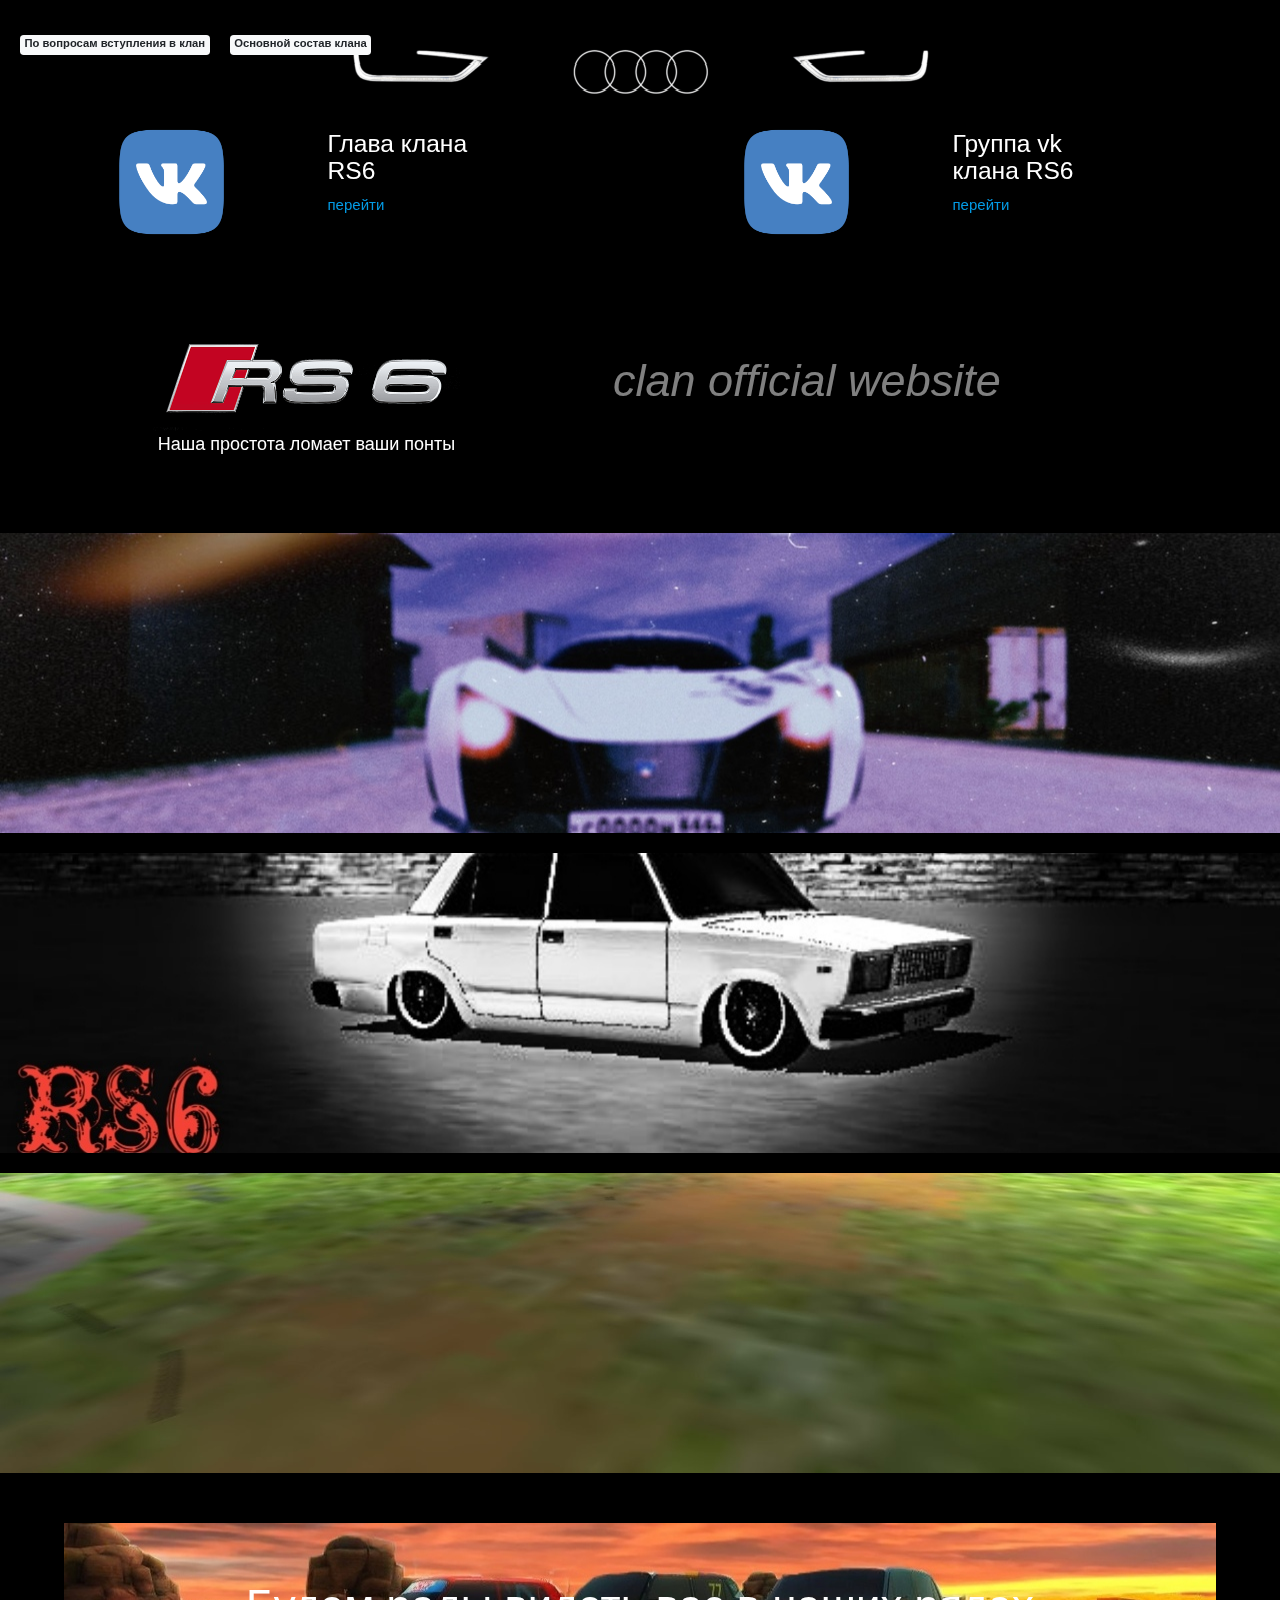
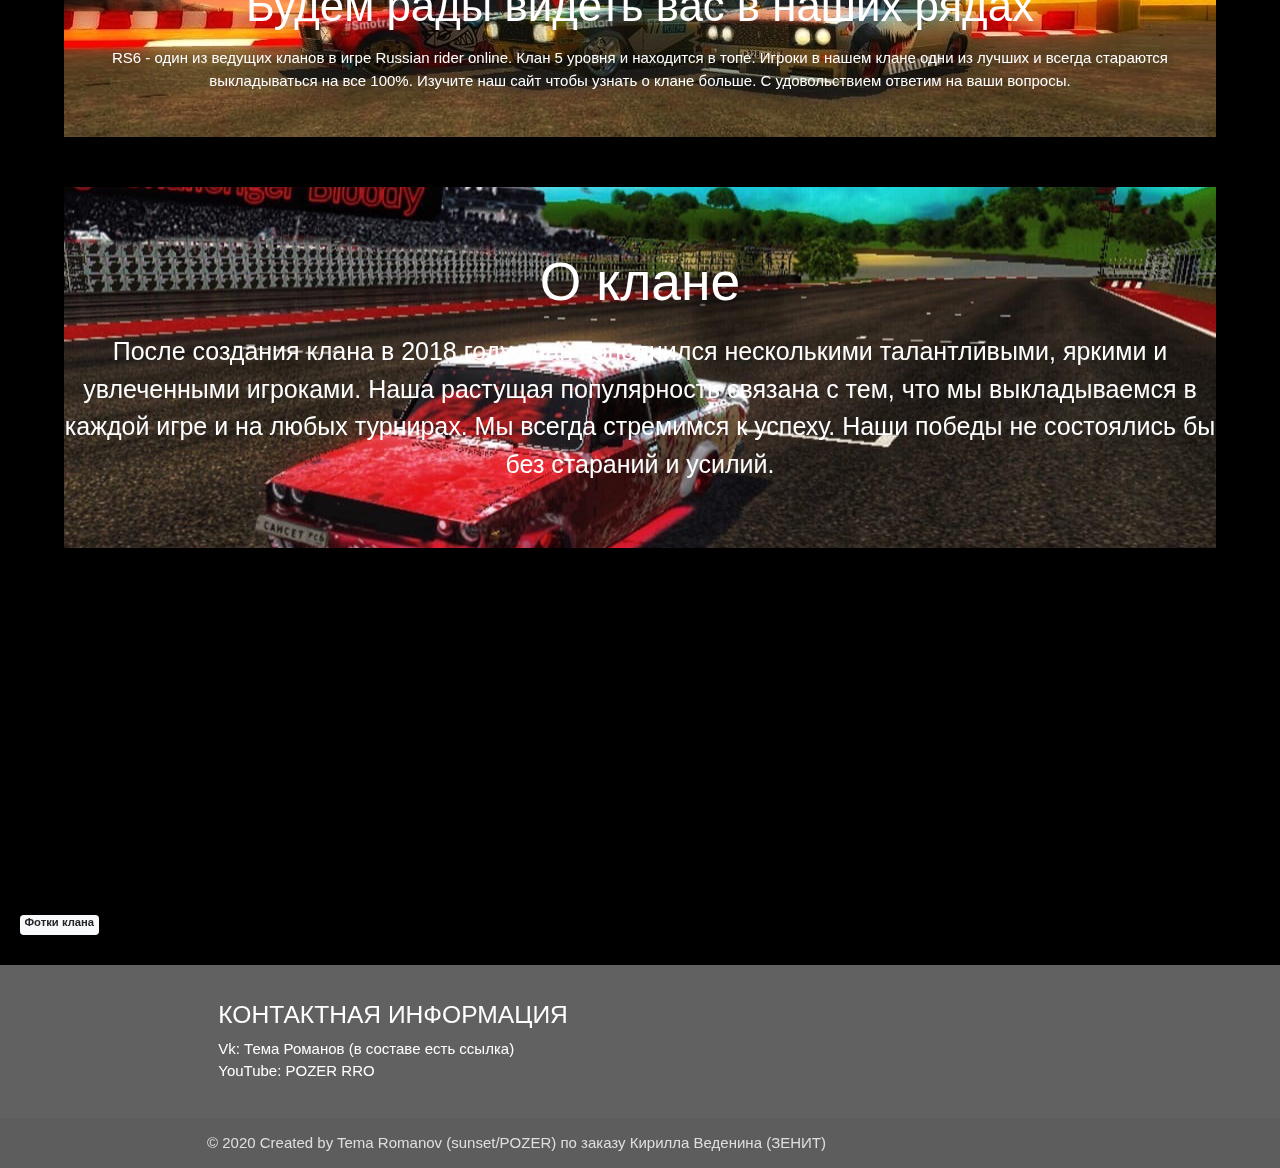
<file: index.html>
<!DOCTYPE html>
<html>

<head>
    <meta http-equiv="Content-Type" content="text/html; charset=UTF-8"/>
    <meta name="viewport" content="width=device-width, initial-scale=1, maximum-scale=1.0"/>
    <title>
        RS6
    </title>
    <link rel="stylesheet" href="https://stackpath.bootstrapcdn.com/bootstrap/4.4.1/css/bootstrap.min.css" integrity="sha384-Vkoo8x4CGsO3+Hhxv8T/Q5PaXtkKtu6ug5TOeNV6gBiFeWPGFN9MuhOf23Q9Ifjh" crossorigin="anonymous">
    <link rel="stylesheet" href="style.css">
    <link href="https://fonts.googleapis.com/icon?family=Material+Icons" rel="stylesheet">
    <link href="css/materialize.css" type="text/css" rel="stylesheet" media="screen,projection"/>
    <link href="css/style.css" type="text/css" rel="stylesheet" media="screen,projection"/>
</head>

<body class="body">
    <div class="main_header">
        <a href="vopr.html" class="vopr badge badge-light">По вопросам вступления в клан</a>
        <a href="sostav.html" class="vopr badge badge-light">Основной состав клана</a>
    </div>
    <div class="link container-fluid">
        <div class="media position-relative vk2">
            <img src="vk-logo.png" class="vkimg">
            <div class="media-body">
                <h5 class="text-white">Глава клана RS6</h5>
                <a href="https://vk.com/el_nuruev" class="stretched-link">перейти</a>
            </div>
        </div>
        <div class="media position-relative vk2">
            <img src="vk-logo.png" class="vkimg">
            <div class="media-body">
                <h5 class="text-white">Группа vk клана RS6</h5>
                <a href="https://vk.com/officialrs6" class="stretched-link">перейти</a>
            </div>
        </div>
    </div>
    <div class="header center">
        <div class="head">
            <div>
                <img src="rs6_logo.png" class="rs6_logo" />
                <p class="font-weight-light" align="center">
                    Наша простота ломает ваши понты
                </p>
            </div>
            <div>
                <h1 class="font-italic text-white-50" align="center">
                   clan official website
                </h1>
            </div>
        </div>
    </div>
    <div class="main">
        <div class="parallaxes">
            <div class="parallax-container">
                <div class="parallax"><img src="fotka.jpg" class="parimg"></div>
            </div>
            <div class="parallax-container par">
                <div class="parallax"><img src="fotka1.jpg" class="parimg"></div>
            </div>
            <div class="parallax-container par">
                <div class="parallax"><img src="fotka2.jpg" class="parimg"></div>
            </div>
        </div>
       <div class="menu font-weight-light text-white">
           <h3 align="center">Будем рады видеть вас в наших рядах</h3>
           <p align="center">RS6 - один из ведущих кланов в игре Russian rider online. Клан 5 уровня и находится в топе. Игроки в нашем клане одни из лучших и всегда стараются выкладываться на все 100%. Изучите наш сайт чтобы узнать о клане больше. С удовольствием ответим на ваши вопросы.</p>
       </div>
        <div class="flex font-weight-light text-white">
            <div class="media position-relative">
                <div class="media-body">
                    <h2 class="mr-10" align="center">О клане</h2>
                    <p align="center">После создания клана в  2018 году клан пополнился несколькими талантливыми, яркими и увлеченными игроками. Наша растущая популярность связана с тем, что мы выкладываемся в каждой игре и на любых турнирах. Мы всегда стремимся к успеху. Наши победы не состоялись бы без стараний и усилий.</p>
                </div>
            </div>
        </div>
    </div>

    <iframe class="video" src="https://www.youtube.com/embed/I4IQpzeaEqc" frameborder="0" allow="accelerometer; autoplay; encrypted-media; gyroscope; picture-in-picture" allowfullscreen></iframe>

    <a href="fotki.html" class="vopr badge badge-light">Фотки клана</a>

    <footer class="page-footer grey darken-2">
    <div class="container">
      <div class="row">
        <div class="col l3 s12">
          <h5 class="white-text">КОНТАКТНАЯ ИНФОРМАЦИЯ</h5>
          <ul>
            <li class="white-text">Vk: Тема Романов (в составе есть ссылка)</li>
            <li class="white-text">YouTube: POZER RRO</li>
          </ul>
        </div>
      </div>
    </div>
    <div class="footer-copyright">
      <div class="container">
      © 2020 Created by Tema Romanov (sunset/POZER) по заказу Кирилла Веденина (ЗЕНИТ)
      </div>
    </div>
    </footer>

    <script src="https://code.jquery.com/jquery-2.1.1.min.js"></script>
    <script src="js/materialize.js"></script>
    <script src="js/init.js"></script>
    <script type="text/javascript">

        $(document).ready(function(){
          $('.materialboxed').materialbox();
        });

        $(document).ready(function(){
          $('.parallax').parallax();
        });
  </script>
</body>

</html>
</file>
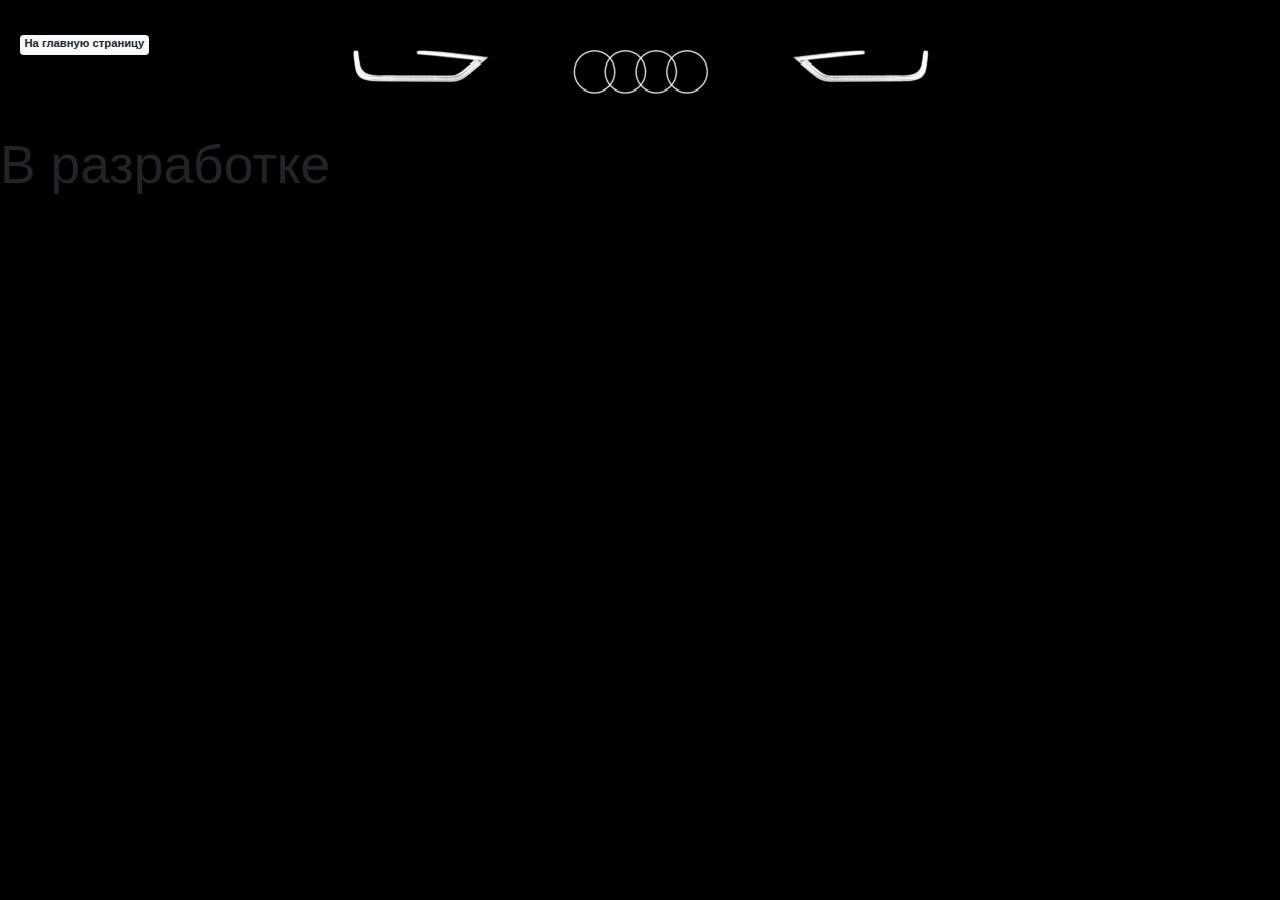
<file: fotki.html>
<!DOCTYPE html>
<html>
<head>
	<meta http-equiv="Content-Type" content="text/html; charset=UTF-8"/>
    <meta name="viewport" content="width=device-width, initial-scale=1, maximum-scale=1.0"/>
    <link rel="stylesheet" href="https://stackpath.bootstrapcdn.com/bootstrap/4.4.1/css/bootstrap.min.css" integrity="sha384-Vkoo8x4CGsO3+Hhxv8T/Q5PaXtkKtu6ug5TOeNV6gBiFeWPGFN9MuhOf23Q9Ifjh" crossorigin="anonymous">
    <link rel="stylesheet" href="style.css">
    <link href="https://fonts.googleapis.com/icon?family=Material+Icons" rel="stylesheet">
    <link href="css/materialize.css" type="text/css" rel="stylesheet" media="screen,projection"/>
    <link href="css/style.css" type="text/css" rel="stylesheet" media="screen,projection"/>
	<title>Фотки клана</title>
</head>
<body class="body">
	<div class="main_header">
        <a href="index.html" class="vopr badge badge-light">На главную страницу</a>
    </div>
    <h2>В разработке</h2>
</body>
</html>
</file>
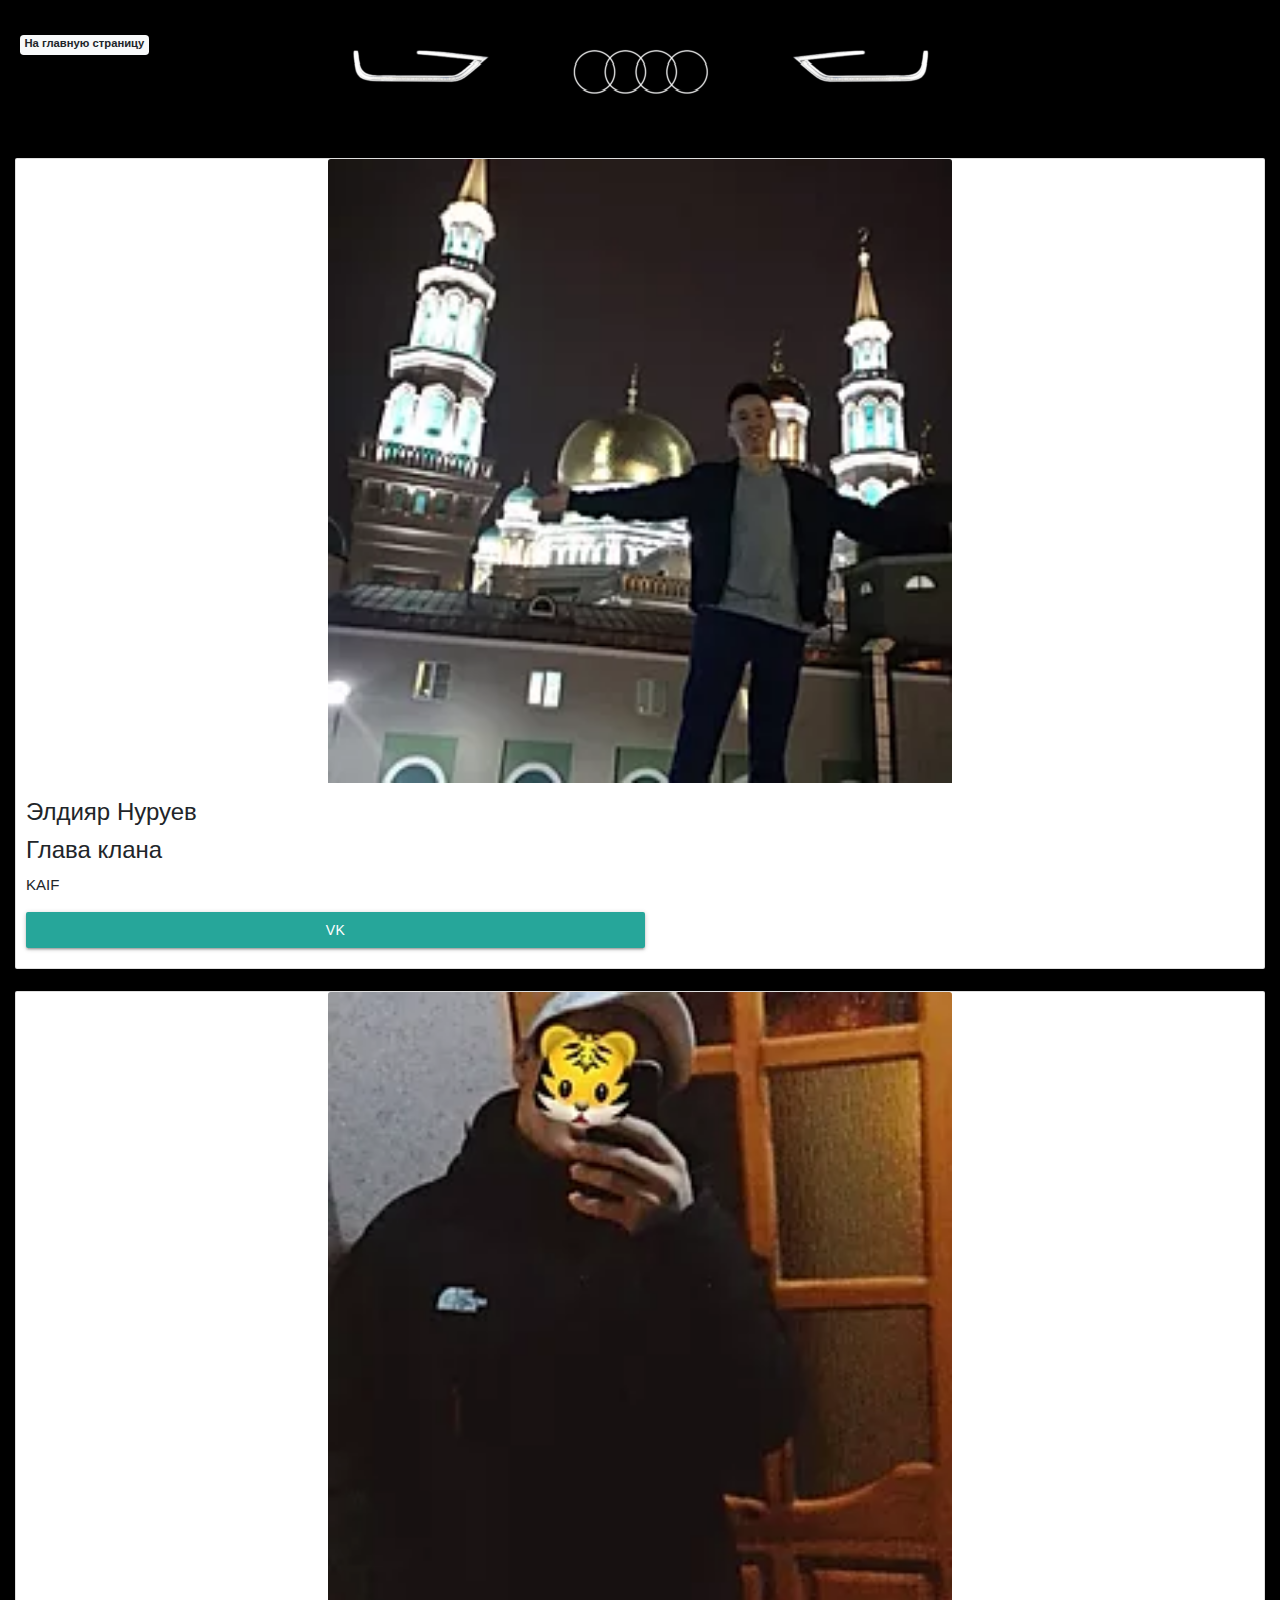
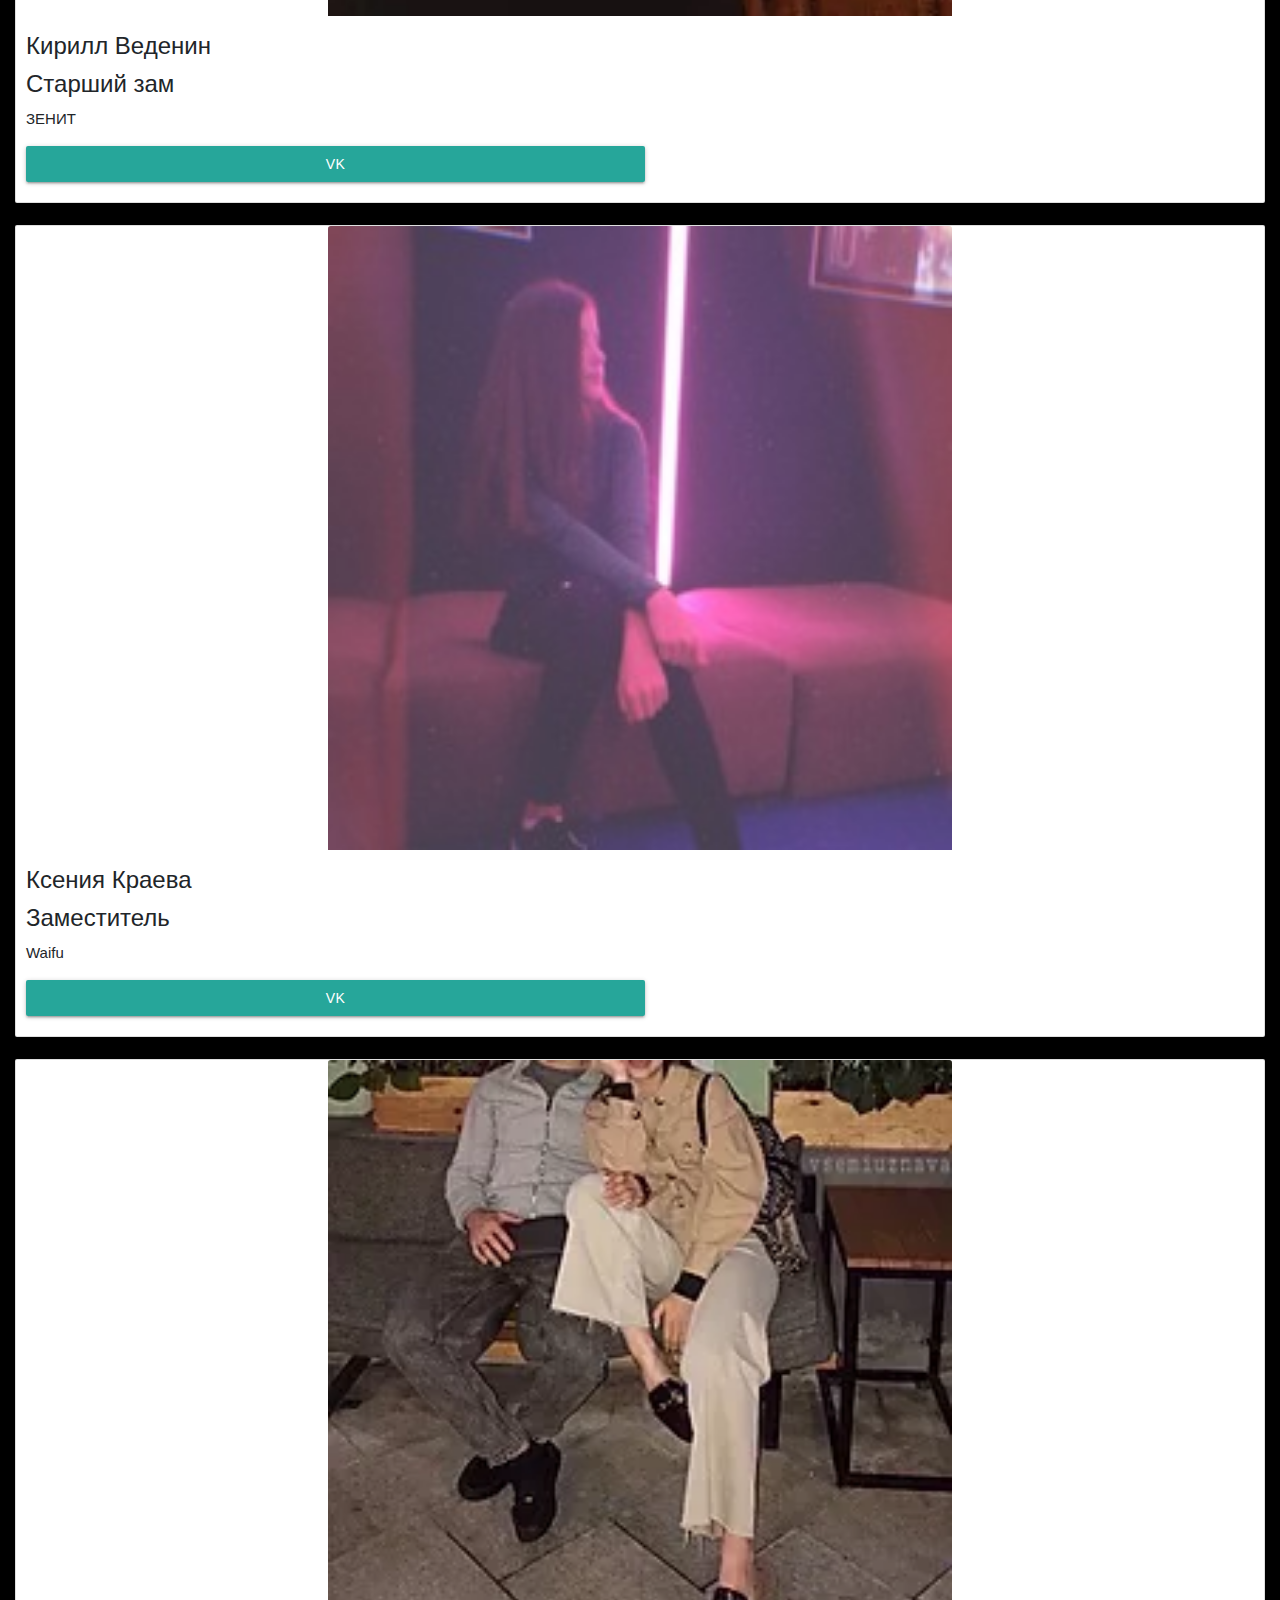
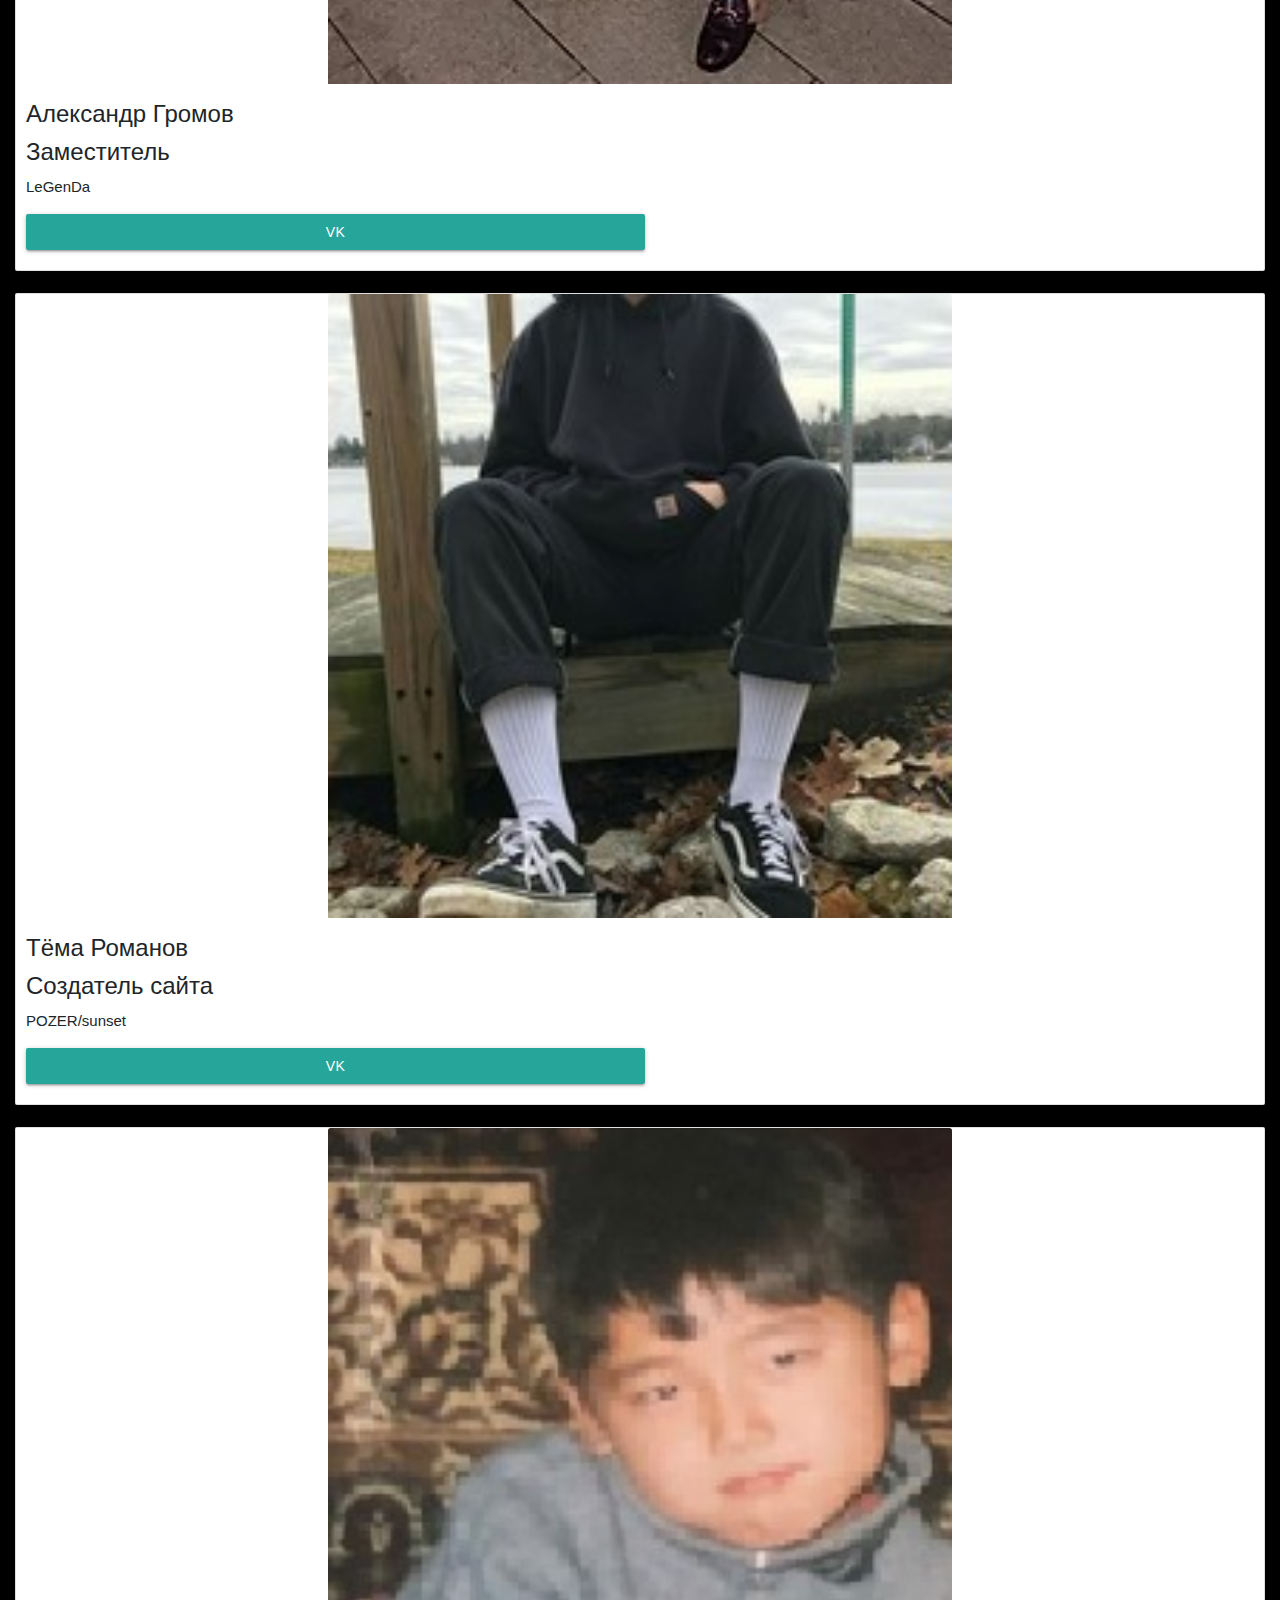
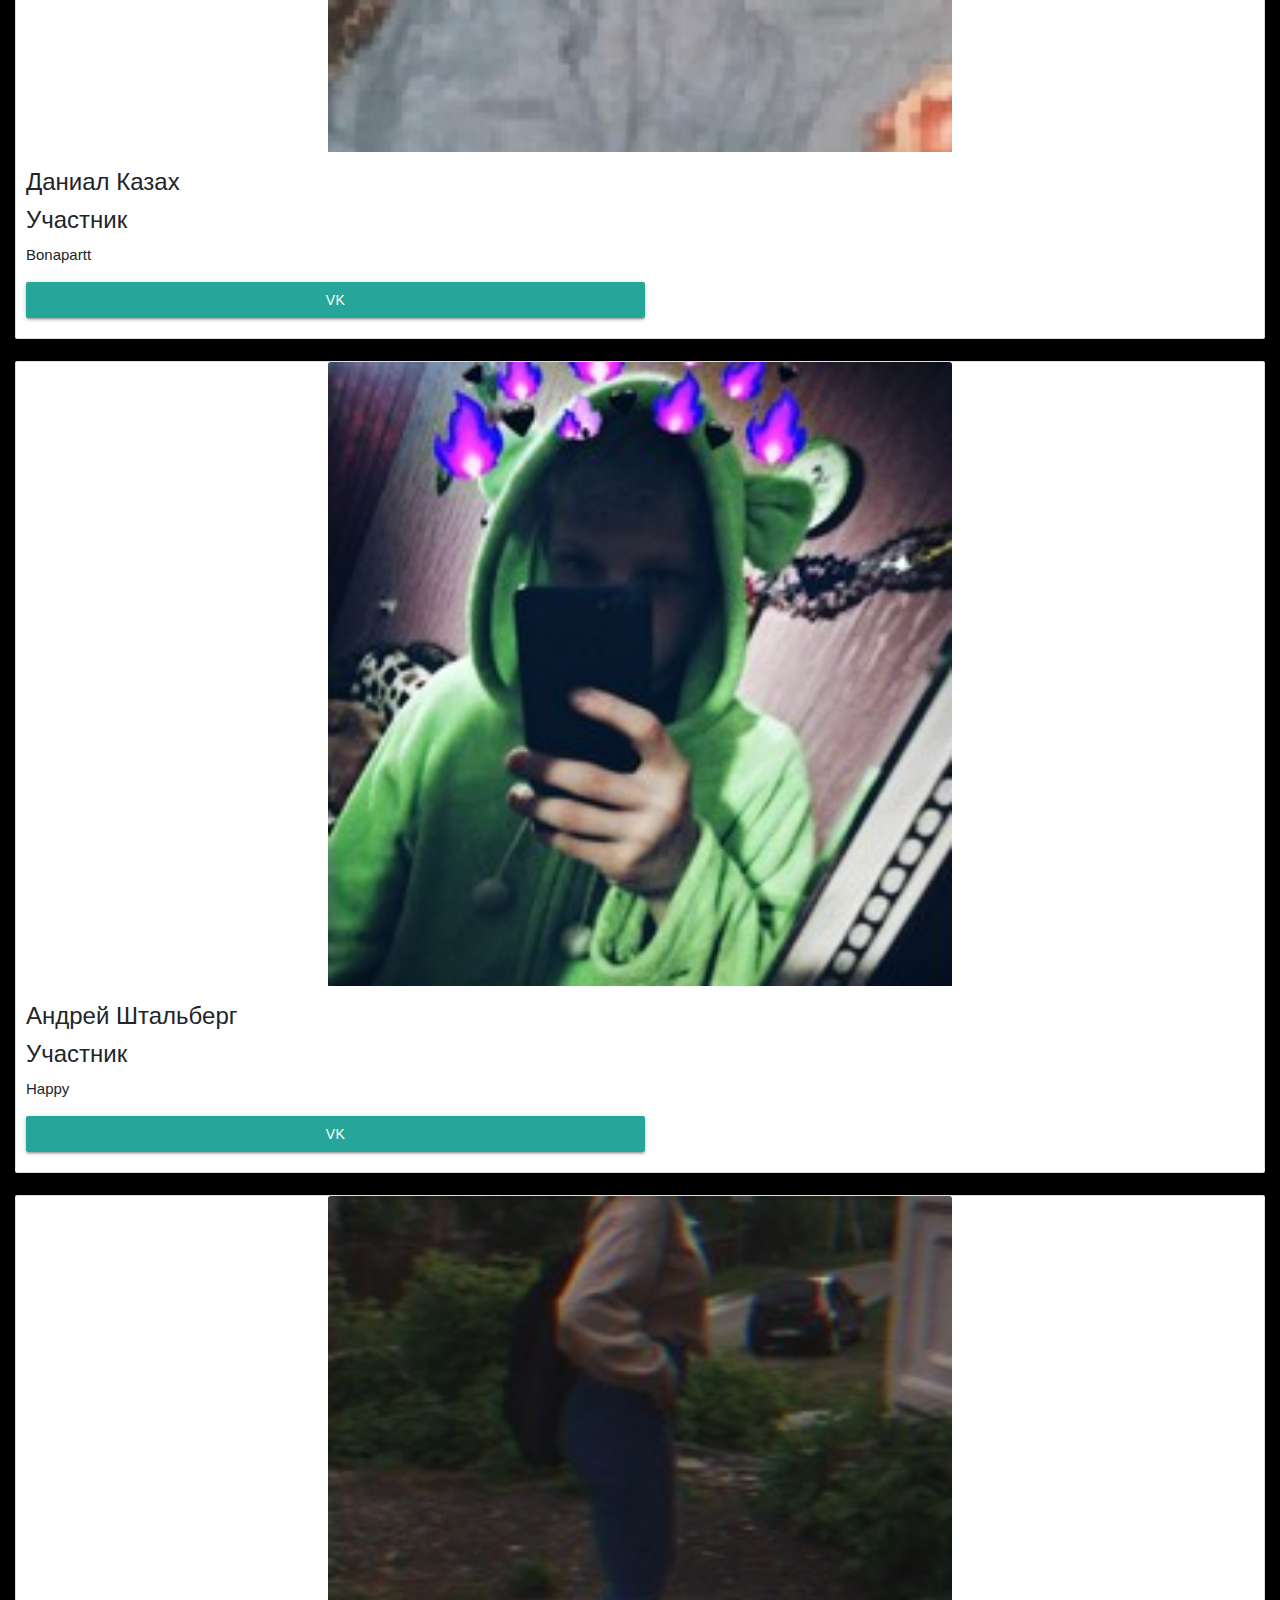
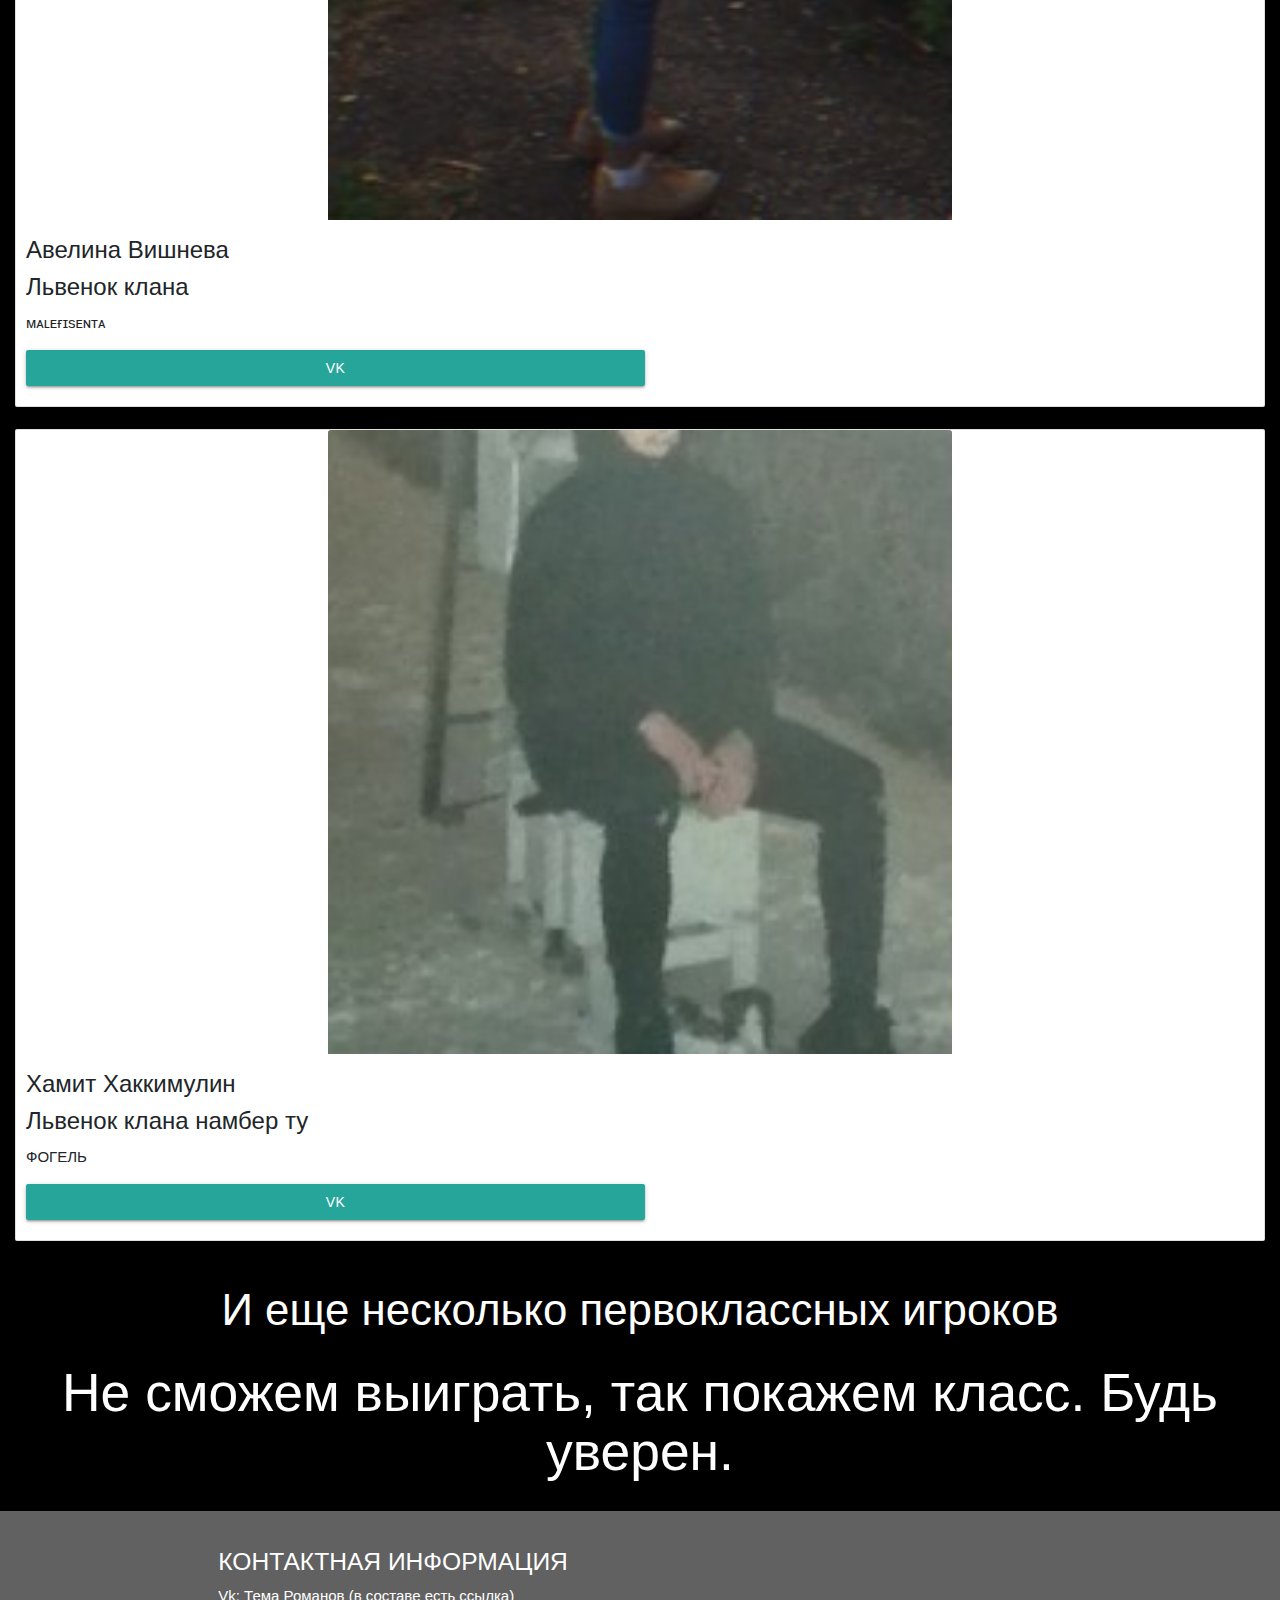
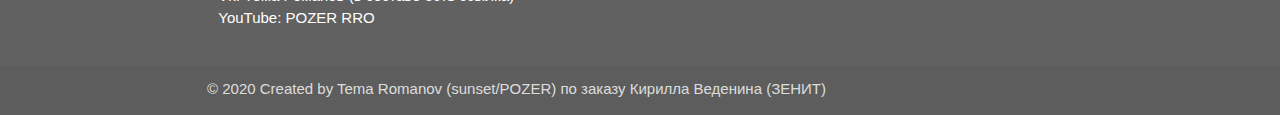
<file: sostav.html>
<!DOCTYPE html>
<html>
<head>
	<meta http-equiv="Content-Type" content="text/html; charset=UTF-8"/>
    <meta name="viewport" content="width=device-width, initial-scale=1, maximum-scale=1.0"/>
    <link rel="stylesheet" href="https://stackpath.bootstrapcdn.com/bootstrap/4.4.1/css/bootstrap.min.css" integrity="sha384-Vkoo8x4CGsO3+Hhxv8T/Q5PaXtkKtu6ug5TOeNV6gBiFeWPGFN9MuhOf23Q9Ifjh" crossorigin="anonymous">
    <link rel="stylesheet" href="style.css">
    <link href="https://fonts.googleapis.com/icon?family=Material+Icons" rel="stylesheet">
    <link href="css/materialize.css" type="text/css" rel="stylesheet" media="screen,projection"/>
    <link href="css/style.css" type="text/css" rel="stylesheet" media="screen,projection"/>
	<title>Основной состав</title>
</head>
<body class="body bodysost">
	<div class="main_header">
        <a href="index.html" class="vopr badge badge-light">На главную страницу</a>
    </div>

    <div class="coln container-fluid">
      <div class="stroka row">
        <div class="card">
            <img src="ava1.jpg" class="card-img-top sostimg">
          <div class="block">
            <h5 class="card-title">Элдияр Нуруев</h5>
            <h6 class="card-title">Глава клана</h6>
            <p class="card-text">KAIF</p>
            <a href="https://vk.com/el_nuruev" class="btn btn-primary stretched-link">vk</a>
          </div>
        </div>
        <div class="card">
            <img src="ava2.jpg" class="card-img-top sostimg">
          <div class="block">
            <h5 class="card-title">Кирилл Веденин</h5>
            <h6 class="card-title">Старший зам</h6>
            <p class="card-text">ЗЕНИТ</p>
            <a href="https://vk.com/xx_zenit_xx" class="btn btn-primary stretched-link">vk</a>
          </div>
        </div>
        <div class="card">
            <img src="ava.jpg" class="card-img-top sostimg">
          <div class="block">
            <h5 class="card-title">Ксения Краева</h5>
            <h6 class="card-title">Заместитель</h6>
            <p class="card-text">Waifu</p>
            <a href="https://vk.com/id286689424" class="btn btn-primary stretched-link">vk</a>
          </div>
        </div>
        <div class="card">
            <img src="ava3.jpg" class="card-img-top sostimg">
          <div class="block">
            <h5 class="card-title">Александр Громов</h5>
            <h6 class="card-title">Заместитель</h6>
            <p class="card-text">LeGenDa</p>
            <a href="https://vk.com/id563025765" class="btn btn-primary stretched-link">vk</a>
          </div>
        </div>
        <div class="card">
            <img src="ava4.jpg" class="card-img-top sostimg">
          <div class="block">
            <h5 class="card-title">Тёма Романов</h5>
            <h6 class="card-title">Создатель сайта</h6>
            <p class="card-text">POZER/sunset</p>
            <a href="https://vk.com/asshole_in_the_mirror" class="btn btn-primary stretched-link">vk</a>
          </div>
        </div>
        <div class="card">
            <img src="ava5.jpg" class="card-img-top sostimg">
          <div class="block">
            <h5 class="card-title">Даниал Казах</h5>
            <h6 class="card-title">Участник</h6>
            <p class="card-text">Bonapartt</p>
            <a href="https://vk.com/blaida_blai" class="btn btn-primary stretched-link">vk</a>
          </div>
        </div>
        <div class="card">
            <img src="ava6.jpg" class="card-img-top sostimg">
          <div class="block">
            <h5 class="card-title">Андрей Штальберг</h5>
            <h6 class="card-title">Участник</h6>
            <p class="card-text">Happy</p>
            <a href="https://vk.com/old_mayer" class="btn btn-primary stretched-link">vk</a>
          </div>
        </div>
        <div class="card">
            <img src="ava7.jpg" class="card-img-top sostimg">
          <div class="block">
            <h5 class="card-title">Авелина Вишнева</h5>
            <h6 class="card-title">Львенок клана</h6>
            <p class="card-text">ᴍᴀʟᴇғɪsᴇɴᴛᴀ</p>
            <a href="https://vk.com/id265156345" class="btn btn-primary stretched-link">vk</a>
          </div>
        </div>
        <div class="card">
            <img src="ava8.jpg" class="card-img-top sostimg">
          <div class="block">
            <h5 class="card-title">Хамит Хаккимулин</h5>
            <h6 class="card-title">Львенок клана намбер ту</h6>
            <p class="card-text">ФОГЕЛЬ</p>
            <a href="https://vk.com/codelven" class="btn btn-primary stretched-link">vk</a>
          </div>
        </div>
      </div>
    </div>

    </div>
    <h3 class="text-white">И еще несколько первоклассных игроков</h3>
    <h2 class="text-white">Не сможем выиграть, так покажем класс. Будь уверен.</h2>

    <footer class="page-footer grey darken-2">
    <div class="container">
      <div class="row">
        <div class="col l3 s12">
          <h5 class="white-text">КОНТАКТНАЯ ИНФОРМАЦИЯ</h5>
          <ul>
            <li class="white-text">Vk: Тема Романов (в составе есть ссылка)</li>
            <li class="white-text">YouTube: POZER RRO</li>
          </ul>
        </div>
      </div>
    </div>
    <div class="footer-copyright">
      <div class="container">
      © 2020 Created by Tema Romanov (sunset/POZER) по заказу Кирилла Веденина (ЗЕНИТ)
      </div>
    </div>
    </footer>
</body>
</html>
</file>
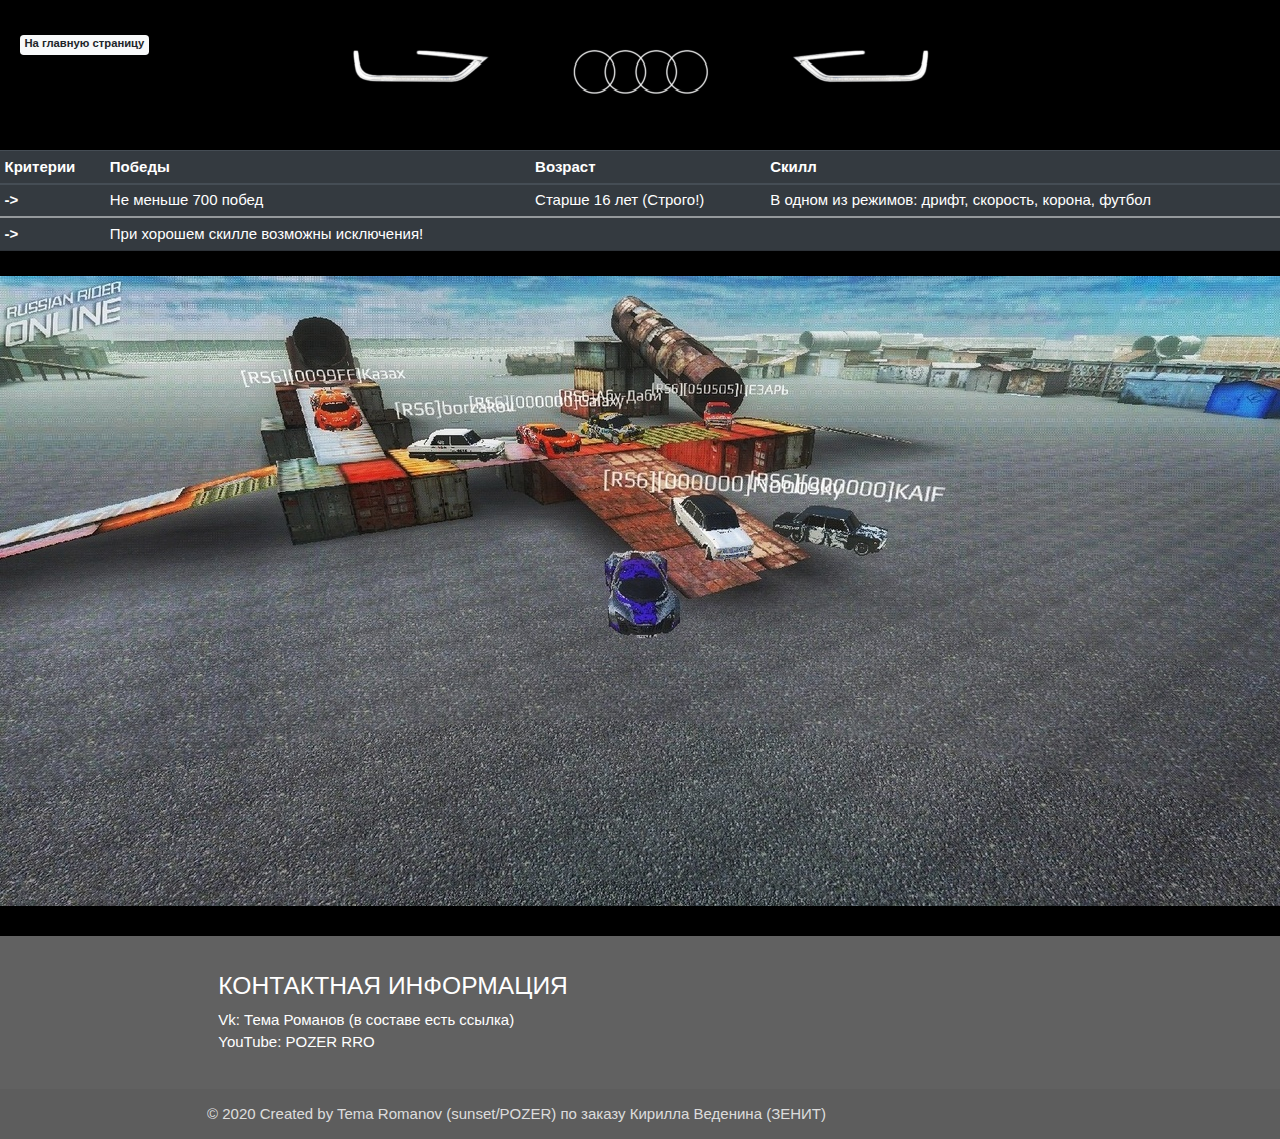
<file: vopr.html>
<!DOCTYPE html>
<html>
<head>
	<meta http-equiv="Content-Type" content="text/html; charset=UTF-8"/>
    <meta name="viewport" content="width=device-width, initial-scale=1, maximum-scale=1.0"/>
    <link rel="stylesheet" href="https://stackpath.bootstrapcdn.com/bootstrap/4.4.1/css/bootstrap.min.css" integrity="sha384-Vkoo8x4CGsO3+Hhxv8T/Q5PaXtkKtu6ug5TOeNV6gBiFeWPGFN9MuhOf23Q9Ifjh" crossorigin="anonymous">
    <link rel="stylesheet" href="style.css">
    <link href="https://fonts.googleapis.com/icon?family=Material+Icons" rel="stylesheet">
    <link href="css/materialize.css" type="text/css" rel="stylesheet" media="screen,projection"/>
    <link href="css/style.css" type="text/css" rel="stylesheet" media="screen,projection"/>
	<title>По вопросам вступления</title>
</head>
<body class="body">
	<div class="main_header">
        <a href="index.html" class="vopr badge badge-light">На главную страницу</a>
    </div>
    <table class="table table-sm table-dark">
		<thead>
		 	<tr>
		      <th scope="col">Критерии</th>
		      <th scope="col">Победы</th>
		      <th scope="col">Возраст</th>
		      <th scope="col">Скилл</th>
		    </tr>
		  </thead>
		  <tbody>
		    <tr>
		      <th scope="row">-></th>
		      <td>Не меньше 700 побед</td>
		      <td>Старше 16 лет (Строго!)</td>
		      <td>В одном из режимов: дрифт, скорость, корона, футбол</td>
		    </tr>
		</tbody>
		<tbody>
		    <tr>
		      <th scope="row">-></th>
		      <td>При хорошем скилле возможны исключения!</td>
		    </tr>
		</tbody>
	</table>
	<img src="fotka5.jpg" class="imgvopr">

	<footer class="page-footer grey darken-2">
    <div class="container">
      <div class="row">
        <div class="col l3 s12">
          <h5 class="white-text">КОНТАКТНАЯ ИНФОРМАЦИЯ</h5>
          <ul>
            <li class="white-text">Vk: Тема Романов (в составе есть ссылка)</li>
            <li class="white-text">YouTube: POZER RRO</li>
          </ul>
        </div>
      </div>
    </div>
    <div class="footer-copyright">
      <div class="container">
      © 2020 Created by Tema Romanov (sunset/POZER) по заказу Кирилла Веденина (ЗЕНИТ)
      </div>
    </div>
    </footer>
</body>
</html>
</file>
<file: style.css>
body {
    margin: 0;
    background: black;
    width: 100%;
    margin-right: auto;
    margin-left: auto;
}
.header {
    width: 100%;
    height: auto;
    margin-top: 50px;
    
}
.header h1 {
    color: black;
    font-size: 45px;
    width: 100%;
    height: auto;
}
.header p {
    color: white;
    font-size: 18px;
    width: 100%;
    height: auto;
}
.head {
    display: flex
}
.main {
    width: 100%;
    margin-left: auto;
    margin-right: auto;
    margin-top: 60px;
}
}
.flex {
    display: flex;
    flex-wrap: wrap;
}
.futter {
    width: 100%;
    margin-left: auto;
    margin-right: auto;
    margin-top: 60px;
    color: white
}
.futter p {
    font-size: 20px
}
.video {
    margin-top: 40px;
    margin-left: auto;
    margin-right: auto;
    width: 100%;
    height: 300px
}
.main_header {
    width: 100%;
    height: 100px;
    padding-top: 15px;
    background-image: url(fari.png);
    background-repeat: no-repeat;
    background-position: center;
    background-size: 100%, 100%;
    background-size: contain;
    display: flex;
}
.rs6_logo {
    width: 50%;
    height: auto;
    margin-top: 30px
}
.vkimg {
    height: auto;
    width: 50%;
}
.media-body h5 {
    width: 50%;
    height: auto;
    margin-top: 30px
}
.vk2 {
    width: 50%;
    height: auto;
}
.par {
    margin-top: 20px;
}
.link {
    display: flex;
    width: 100%;
    height: auto;
}
.menu {
    margin-top: 50px;
    width: 90%;
    height: auto;
    background-image: url(fotka3.jpg);
    background-position: center;
    background-repeat: no-repeat;
    background-size: auto, auto;
    margin-right: auto;
    margin-left: auto;
    padding-top: 30px;
    padding-bottom: 30px
}
.menu h3 {
   text-align: center;
}
.menu p {
    font-size: 15px;
    text-align: center;
}
.flex {
    margin-top: 50px;
    width: 90%;
    height: auto;
    background-image: url(fotka4.jpg);
    background-position: center;
    background-repeat: no-repeat;
    background-size: auto, auto;
    margin-right: auto;
    margin-left: auto;
    padding-top: 30px;
    padding-bottom: 50px
}
.flex p {
    font-size: 25px;
    width: 100%;
    height: 50%;
    text-align: center;
}
.vopr {
    margin-left: 20px;
    margin-top: 20px
}
.badge {
    height: 20px
}
.table {
    margin-top: 50px;
    width: 100%;
}
.imgvopr {
    margin-top: 10px;
    height: auto;
    width: 100%
}
.coln {
    margin-top: 50px;
    width: 100%;
    height: auto;
}
.stroka {
    display: flex;
    height: 100%;
    width: 100%
}
.card {
    width: 100%;
    height: 100%
}
.block p {
    width: 50%;
    height: 50%
}
.btn {
    width: 50%;
    height: 50%
}
.sostimg {
    width: 50%;
    height: 50%;
    margin-left: auto;
    margin-right: auto;
}
.block {
    padding-left: 10px;
    padding-bottom: 20px;
}
.bodysost h2 {
    margin-top: 30px;
    text-align: center;
}
.bodysost h3 {
    margin-top: 30px;
    text-align: center;
}
.page-footer {
    margin-top: 30px;
    width: 100%
}
</file>
<file: css/style.css>
.parallax-container {
  height: 300px;
  width: 100%;
}
</file>
